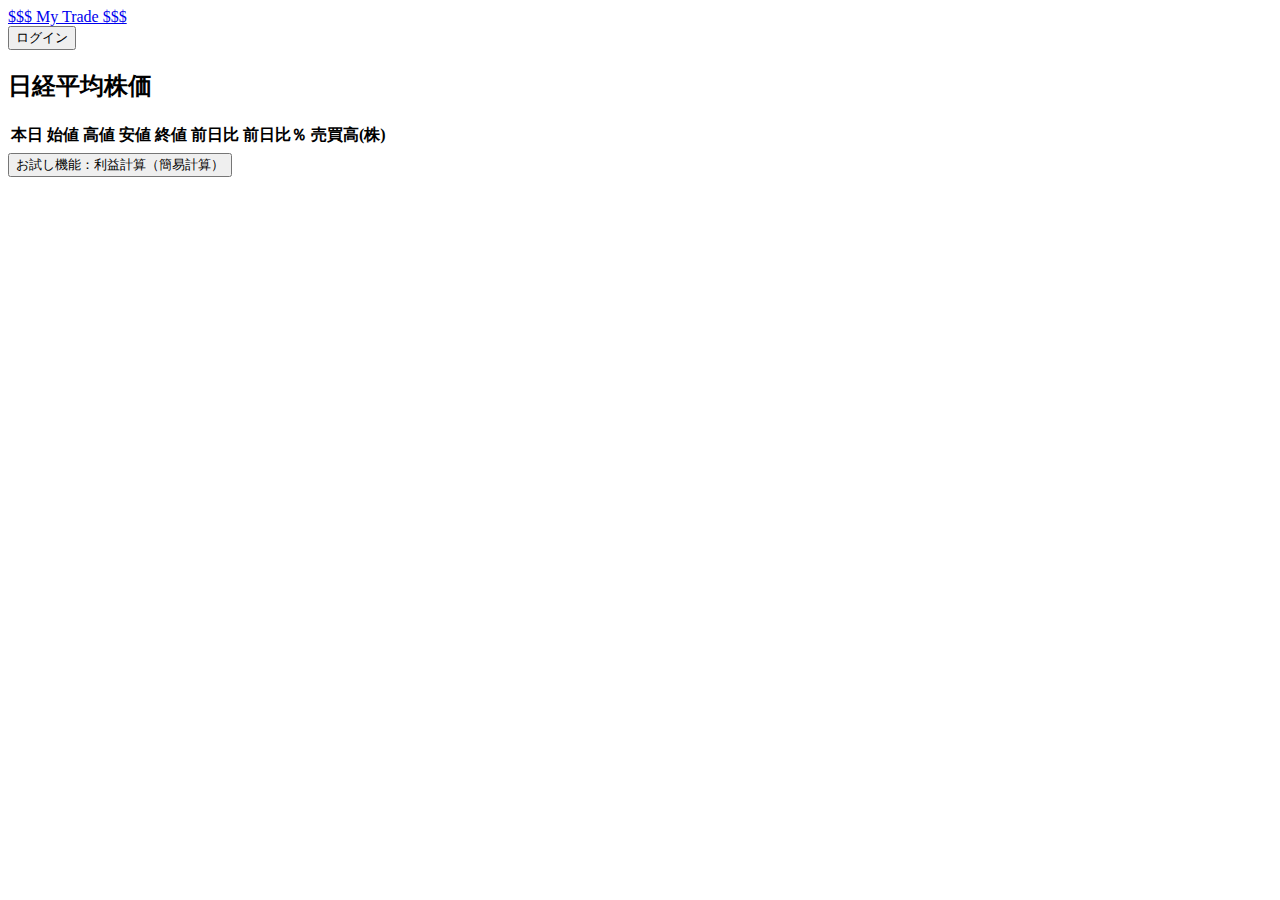
<file: src/main/resources/templates/index.html>
<!DOCTYPE html>
<html xmlns:th="http://www.thymeleaf.org" xmlns:layout="http://www.ultraq.net.ns/thymeleaf/layout">
<head>
	<meta charset="UTF-8">
		<link th:href="@{/webjars/bootstrap/4.3.1/css/bootstrap.min.css}" rel="stylesheet"></link>
		<script th:src="@{/webjars/jquery/3.4.1/jquery.min.js}"></script>
		<script th:src="@{/webjars/bootstrap/4.3.1/js/bootstrap.min.js}"></script>
		<link th:href="@{/css/home.css}" rel="stylesheet"></link>
	<title>index</title>
</head>
<body>
<!-- =====ヘッダー　（ナビゲーションバー）===== -->
	<nav class="navbar navbar-expand-md navbar-dark bg-primary">
		<div class="container-fluid">
			<div class="navbar-header">
				<a class="navbar-brand" href="#">$$$ My Trade $$$</a>
			</div>
			<form method="post" th:action="@{/login}">
				<button class="btn btn-link pull-right navbar-brand" type="submit">ログイン</button>
			</form>
		</div>
	</nav>
	
		<h2>日経平均株価</h2>
			<div class="page-header"></div>
			<table class="table table-bordered table-hover table-striped">
				<thead>
					<tr>
						<th class="table-info scope=col">本日</th>
						<th class="table-info scope=col">始値</th>
						<th class="table-info scope=col">高値</th>
						<th class="table-info scope=col">安値</th>
						<th class="table-info scope=col">終値</th>
						<th class="table-info scope=col">前日比</th>
						<th class="table-info scope=col">前日比％</th>
						<th class="table-info scope=col">売買高(株)</th>
					</tr>
				</thead>
				<tbody>
					<tr>
						<td th:text="${today}"></td>
						<td th:text="${openingQuotation}"></td>
						<td th:text="${high}"></td>
						<td th:text="${low}"></td>
						<td th:text="${closingQuotation}"></td>
						<td th:text="${dayOverDayChanges}"></td>
						<td th:text="${dayOverDayChangesPercent}"></td>
						<td th:text="${turnover}"></td>
					</tr>
				</tbody>
			</table>
		<form method="post" th:action="@{/input}">
			<button class="btn btn-link pull-right navbar-brand" type="submit">お試し機能：利益計算（簡易計算）</button>
		</form>
</body>
</html>
</file>
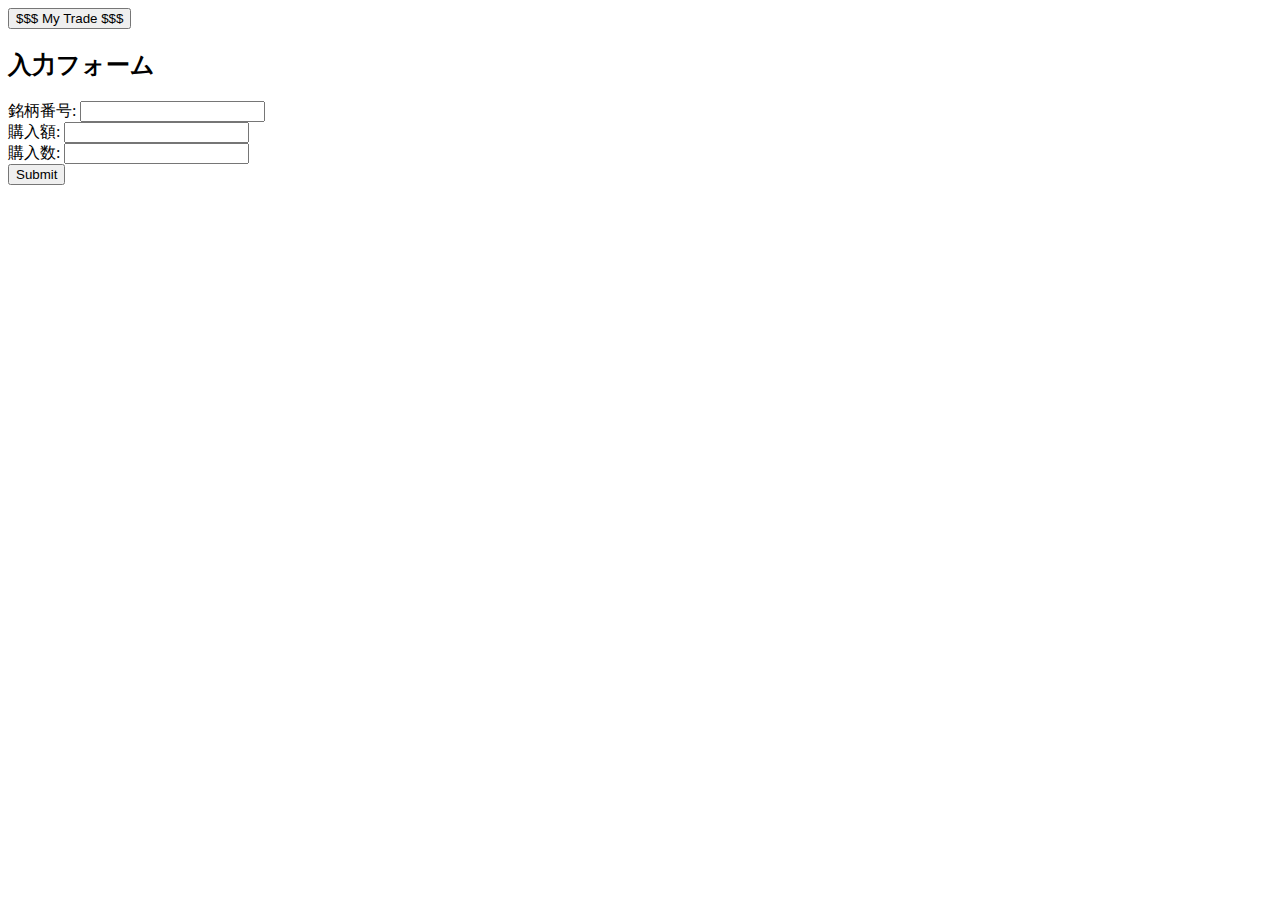
<file: src/main/resources/templates/input.html>
<!DOCTYPE html>
<html xmlns:th="http://www.thymeleaf.org" xmlns:layout="http://www.ultraq.net.ns/thymeleaf/layout">
<head>
	<meta charset="UTF-8">
		<link th:href="@{/webjars/bootstrap/4.3.1/css/bootstrap.min.css}" rel="stylesheet"></link>
		<script th:src="@{/webjars/jquery/3.4.1/jquery.min.js}"></script>
		<script th:src="@{/webjars/bootstrap/4.3.1/js/bootstrap.min.js}"></script>
		<link th:href="@{/css/home.css}" rel="stylesheet"></link>
	<title>input</title>
</head>
<body>
<!-- =====ヘッダー　（ナビゲーションバー）===== -->
	<nav class="navbar navbar-expand-md navbar-dark bg-primary">
		<div class="container-fluid">
			<form method="post" th:action="@{/index}">
				<button class="btn btn-link pull-left navbar-brand" type="submit">$$$ My Trade $$$</button>
			</form>
		</div>
	</nav>
	<h2>入力フォーム</h2>
	<form method="post" th:action="@{/output}">
		銘柄番号: <input type="text" name="x" /><br />
		    購入額: <input type="text" name="b" /><br />
		    購入数: <input type="text" name="c" /><br />
        <input type="submit" />
    </form>
</body>
</html>
</file>
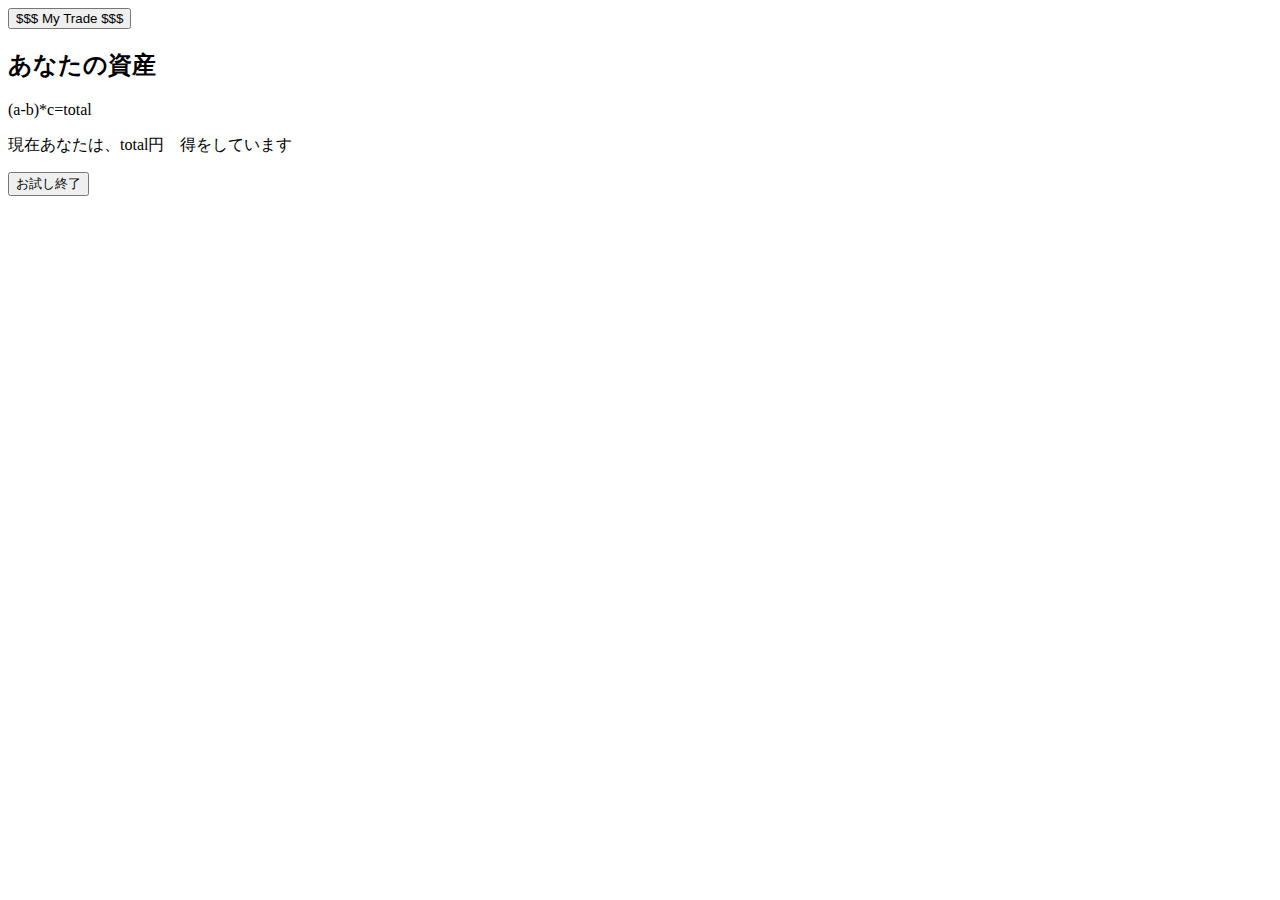
<file: src/main/resources/templates/output.html>
<!DOCTYPE html>
<html xmlns:th="http://www.thymeleaf.org" xmlns:layout="http://www.ultraq.net.ns/thymeleaf/layout">
<head>
	<meta charset="UTF-8">
		<link th:href="@{/webjars/bootstrap/4.3.1/css/bootstrap.min.css}" rel="stylesheet"></link>
		<script th:src="@{/webjars/jquery/3.4.1/jquery.min.js}"></script>
		<script th:src="@{/webjars/bootstrap/4.3.1/js/bootstrap.min.js}"></script>
		<link th:href="@{/css/home.css}" rel="stylesheet"></link>
	<title>output</title>
</head>
<body>
<!-- =====ヘッダー　（ナビゲーションバー）===== -->
	<nav class="navbar navbar-expand-md navbar-dark bg-primary">
		<div class="container-fluid">
			<form method="post" th:action="@{/index}">
				<button class="btn btn-link pull-left navbar-brand" type="submit">$$$ My Trade $$$</button>
			</form>
		</div>
	</nav>
	<h2>あなたの資産</h2>
	<p>
		(<span th:text="${a}">a</span>-<span th:text="${b}">b</span>)*<span th:text="${c}">c</span>=<span th:text="${total}">total</span>
	</p>
	<p>
		現在あなたは、<span th:text="${total}">total</span>円　得をしています
	</p>
		<form method="post" th:action="@{/index}">
			<button class="btn btn-link  navbar-brand" type="submit">お試し終了</button>
		</form>
</body>
</html>
</file>
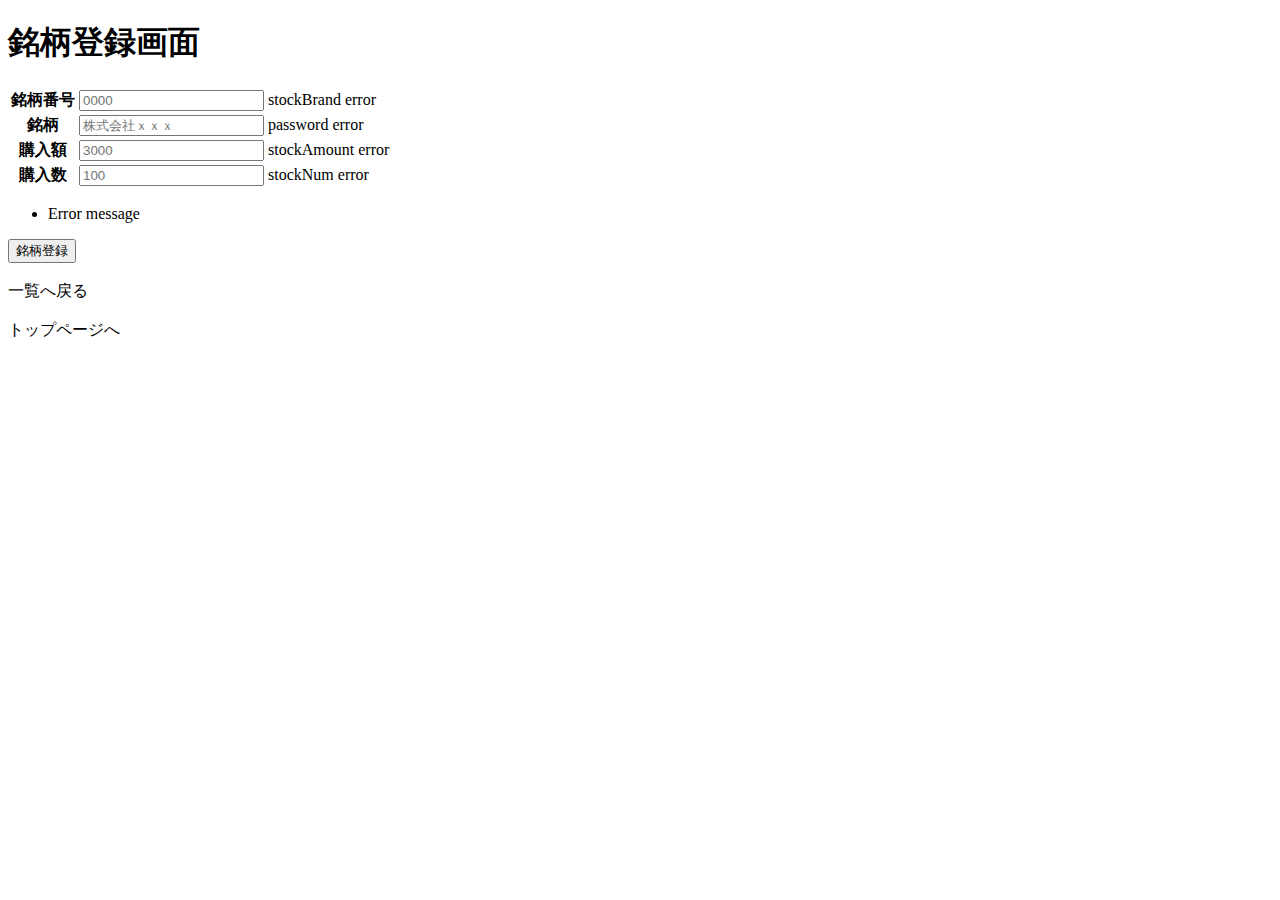
<file: src/main/resources/templates/assets/registration.html>
<!DOCTYPE html>
<html xmlns:th="http://www.thymeleaf.org">
	<head>
		<meta charset="UTF-8"></meta>
		<link th:href="@{/webjars/bootstrap/4.3.1/css/bootstrap.min.css}" rel="stylesheet"></link>
		<script th:src="@{/webjars/jquery/3.4.1/jquery.min.js}"></script>
		<script th:src="@{/webjars/bootstrap/4.3.1/js/bootstrap.min.js}"></script>
		<title>registration</title>
	</head>
	<body>
		<div class="col-sm-5">
			<div class="pstockPl-header">
				<h1>銘柄登録画面</h1>
			</div>
				<form method="post" th:action="@{/registration}" th:object="${registrationForm}">
					<table class="table table-bordered table-hover">
						<tr>
							<th class="active col-sm3">銘柄番号</th>
							<td>
								<div class="form-group" th:classappend="${#fields.hasErrors('stockBrand')}?'has-error'">
									<input type="text" class="form-control" th:field="*{stockBrand}" placeholder="0000" />
										<span class="text-danger" th:if="${#fields.hasErrors('stockBrand')}" th:errors="*{stockBrand}">stockBrand error</span>
								</div>
							</td>
						</tr>
						<tr>
							<th class="active">銘柄</th>
							<td>
								<div class="form-group" th:classappend="${#fields.hasErrors('stockName')}?'has-error'">
									<input type="text" class="form-control" th:field="*{stockName}" placeholder="株式会社ｘｘｘ" />
										<span class="text-danger" th:if="${#fields.hasErrors('stockName')}" th:errors="*{stockName}">password error</span>
								</div>
							</td>
						</tr>
						<tr>
							<th class="active">購入額</th>
							<td>
								<div class="form-group" th:classappend="${#fields.hasErrors('stockAmount')}?'has-error'">
									<input type="text" class="form-control" th:field="*{stockAmount}" placeholder="3000" />
										<span class="text-danger" th:if="${#fields.hasErrors('stockAmount')}" th:errors="*{stockAmount}">stockAmount error</span>
								</div>
							</td>
						</tr>
						<tr>
							<th class="active">購入数</th>
							<td>
								<div class="form-group" th:classappend="${#fields.hasErrors('stockNum')}?'has-error'">
									<input type="text" class="form-control" th:field="*{stockNum}" placeholder="100" />
										<span class="text-danger" th:if="${#fields.hasErrors('stockNum')}" th:errors="*{stockNum}">stockNum error</span>
								</div>
							</td>
						</tr>
					</table>
						<!-- エラーメッセージの一覧表示 -->
						<ul>
							<li th:each="error:${#fields.detailedErrors()}">
								<span th:text="${error.message}">Error message</span>
							</li>
						</ul>
						<!-- 登録ボタン -->
						<button class="btn btn-primary" type="submit">銘柄登録</button>
				</form>
				<br />
				<a th:href="@{'/stockList'}">一覧へ戻る</a>
				<br />
				<br />
				<a th:href="@{'/index'}">トップページへ</a>
		</div>
	</body>
</html>
</file>
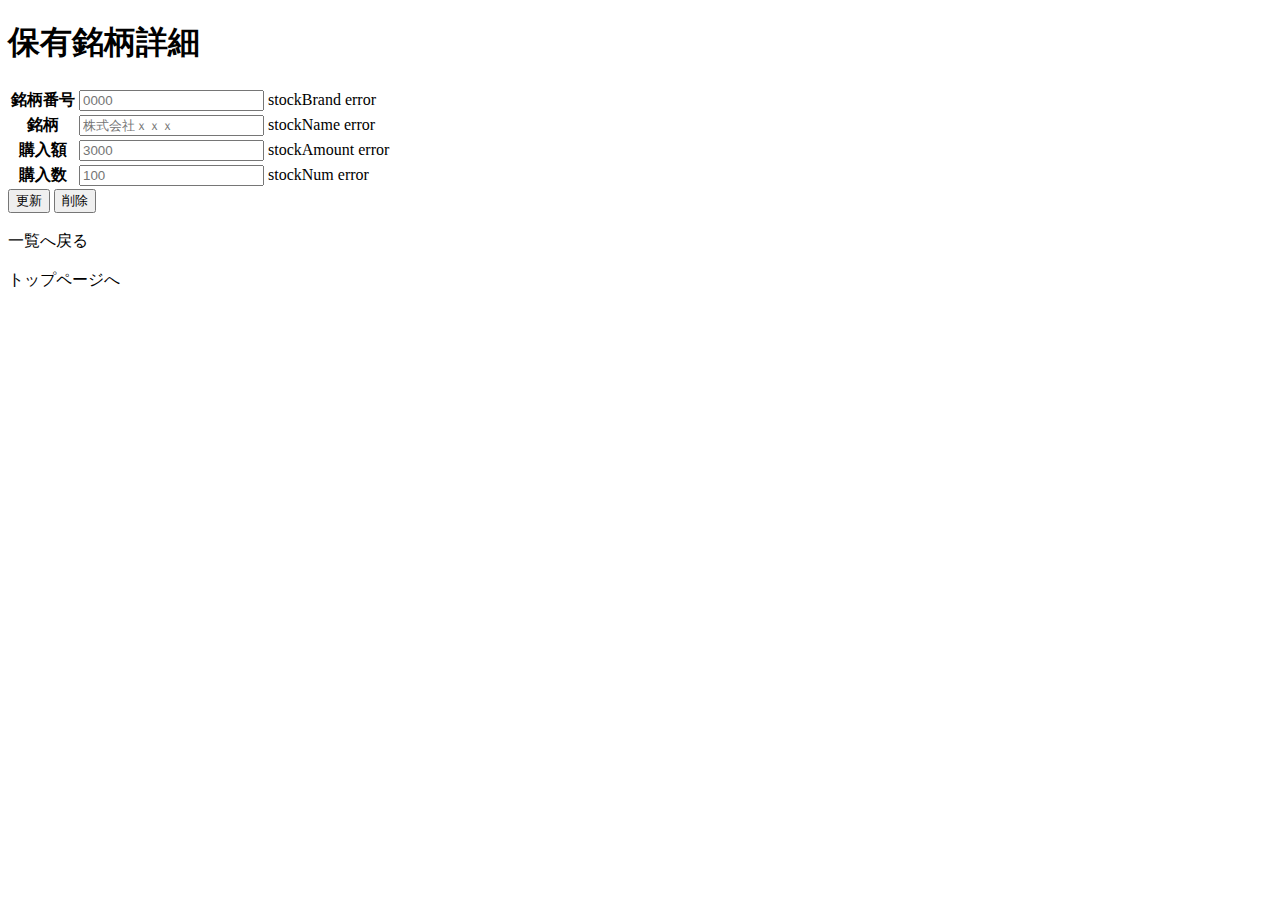
<file: src/main/resources/templates/assets/stockDetail.html>
<!DOCTYPE html>
<html xmlns:th="http://www.thymeleaf.org" xmlns:layout="http://www.ultraq.net.ns/thymeleaf/layout">
	<head>
		<meta charset="UTF-8">
	</head>
	<body>
		<div th:fragment="stockDetail_contents">
			<div class="row">
				<div class="col-sm-5">
					<div class="pstockPl-header">
						<h1>保有銘柄詳細</h1>
					</div>
						<form method="post" th:action="@{/stockDetail}" th:object="${registrationForm}">
							<table class="table table-bordered table-hover">
								<tr>
									<th class="active scope=col-md-2">銘柄番号</th>
									<td class="scope=col-md-3">
										<div class="form-group" th:classappend="${#fields.hasErrors('stockBrand')} ? 'has-error'">
											<input type="text" class="form-control" th:field="*{stockBrand}" readonly="readonly" placeholder="0000" />
											<span class="text-danger" th:if="${#fields.hasErrors('stockBrand')}" th:errors="*{stockBrand}">stockBrand error</span>
										</div>
									</td>
								</tr>
								<tr>
									<th class="active">銘柄</th>
									<td>
										<div class="form-group" th:classappend="${#fields.hasErrors('stockName')} ? 'has-error'">
											<input type="text" class="form-control" th:field="*{stockName}" placeholder="株式会社ｘｘｘ"/>
											<span class="text-danger" th:if="${#fields.hasErrors('stockName')}" th:errors="*{stockName}">stockName error</span>
										</div> 
									</td>
								</tr>
								<tr>
									<th class="active">購入額</th>
									<td>
										<div class="form-group" th:classappend="${#fields.hasErrors('stockAmount')} ? 'has-error'">
											<input type="text" class="form-control" th:field="*{stockAmount}" placeholder="3000"　/>
											<span class="text-danger" th:if="${#fields.hasErrors('stockAmount')}" th:errors="*{stockAmount}">stockAmount error</span>
										</div>
									</td>
								</tr>
								<tr>
									<th class="active">購入数</th>
									<td>
										<div class="form-group" th:classappend="${#fields.hasErrors('stockNum')} ? 'has-error'">
											<input type="text" class="form-control"  th:field="*{stockNum}" placeholder="100" />
											<span class="text-danger" th:if="${#fields.hasErrors('stockNum')}" th:errors="*{stockNum}">stockNum error</span>
										</div>
									</td>
								</tr>
							</table>
								<button class="btn btn-primary btn-lg pull-right" type="submit" name="update">更新</button>
								<button class="btn btn-danger btn-lg " type="submit" name="delete">削除</button>
						</form>
						<br />
						<a th:href="@{'/stockList'}">一覧へ戻る</a>
						<br />
						<br />
						<a th:href="@{'/index'}">トップページへ</a>
				</div>
			</div>
		</div>
	</body>
</html>
</file>
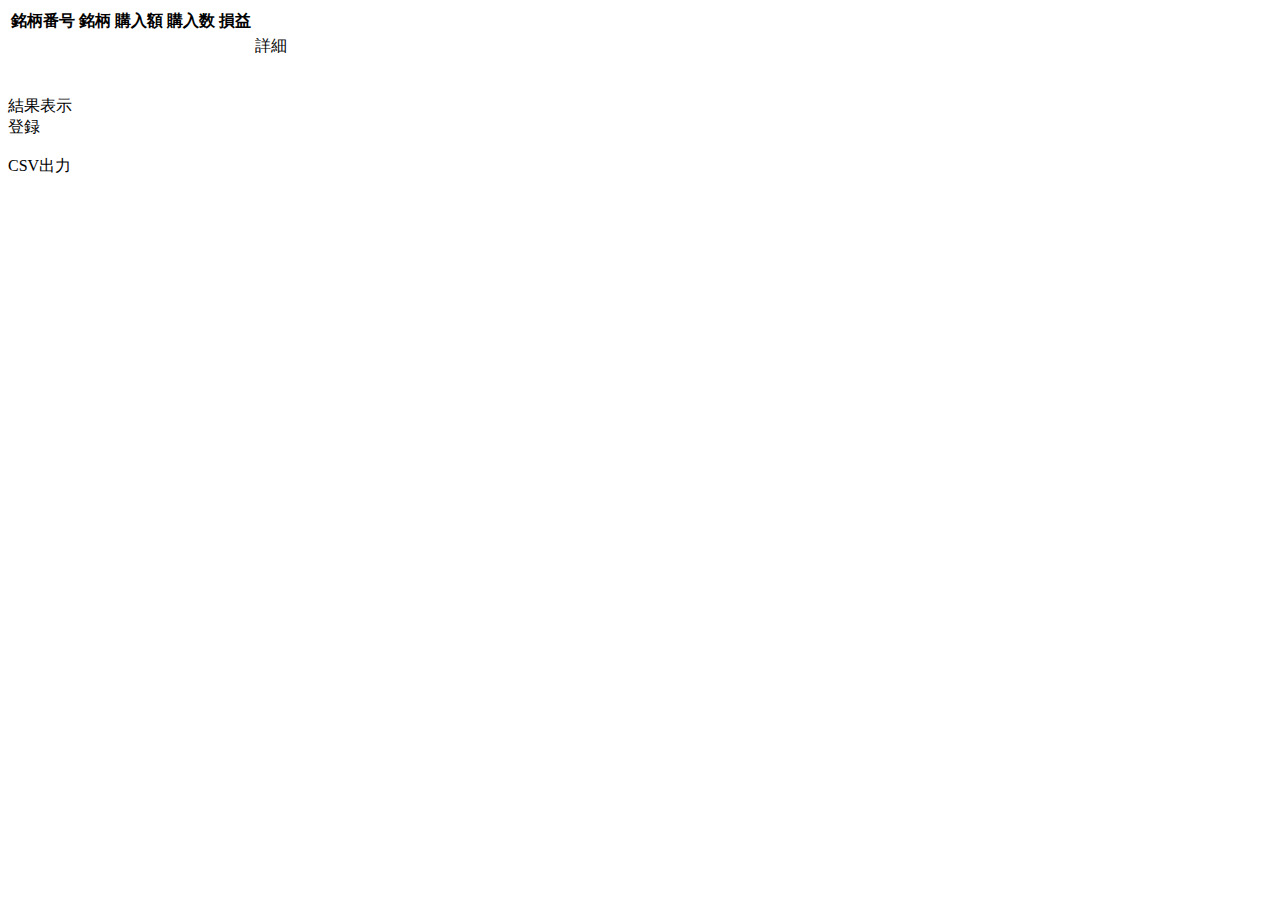
<file: src/main/resources/templates/assets/stockList.html>
<!DOCTYPE html>
<html xmlns:th="http://www.thymeleaf.org" xmlns:layout="http://www.ultraq.net.ns/thymeleaf/layout">
	<head>
		<meta charset="UTF-8">
		<title>保有銘柄一覧</title>
	</head>
	<body>
		<div th:fragment="stockList_contents">
			<div class="page-header">
			</div>
			<table class="table table-bordered table-hover table-striped">
				<tr>
					<th class="table-info scope=col">銘柄番号</th>
					<th class="table-info scope=col">銘柄</th>
					<th class="table-info scope=col">購入額</th>
					<th class="table-info scope=col">購入数</th>
					<th class="table-info scope=col">損益</th>
					<th class="table-info scope=col"></th>
				</tr>
				<tr th:each="stock:${stockList}">
					<td th:text="${stock.stockBrand}"></td>
					<td th:text="${stock.stockName}"></td>
					<td th:text="${stock.stockAmount}"></td>
					<td th:text="${stock.stockNum}"></td>
					<td th:text="${stock.stockPl}"></td>
					<td>
						<a class="btn btn-primary" th:href="@{'/stockDetail/'+${stock.stockBrand}}">詳細</a>
					</td>
				</tr>
			</table>
			<label th:text="'登録合計:' + ${stockListCount} + '件'"></label><br />
			<label th:text="'損益合計:' + ${stockPlCount} + '円'"></label><br />
			<label class="text-info" th:text="${result}">結果表示</label><br />
				<a class="btn btn-primary" th:href="@{'/registration'}">登録</a><br /><br />
				<a class="btn btn-primary" th:href="@{'/stockList/csv'}">CSV出力</a>
		</div>
	</body>
</html>
</file>
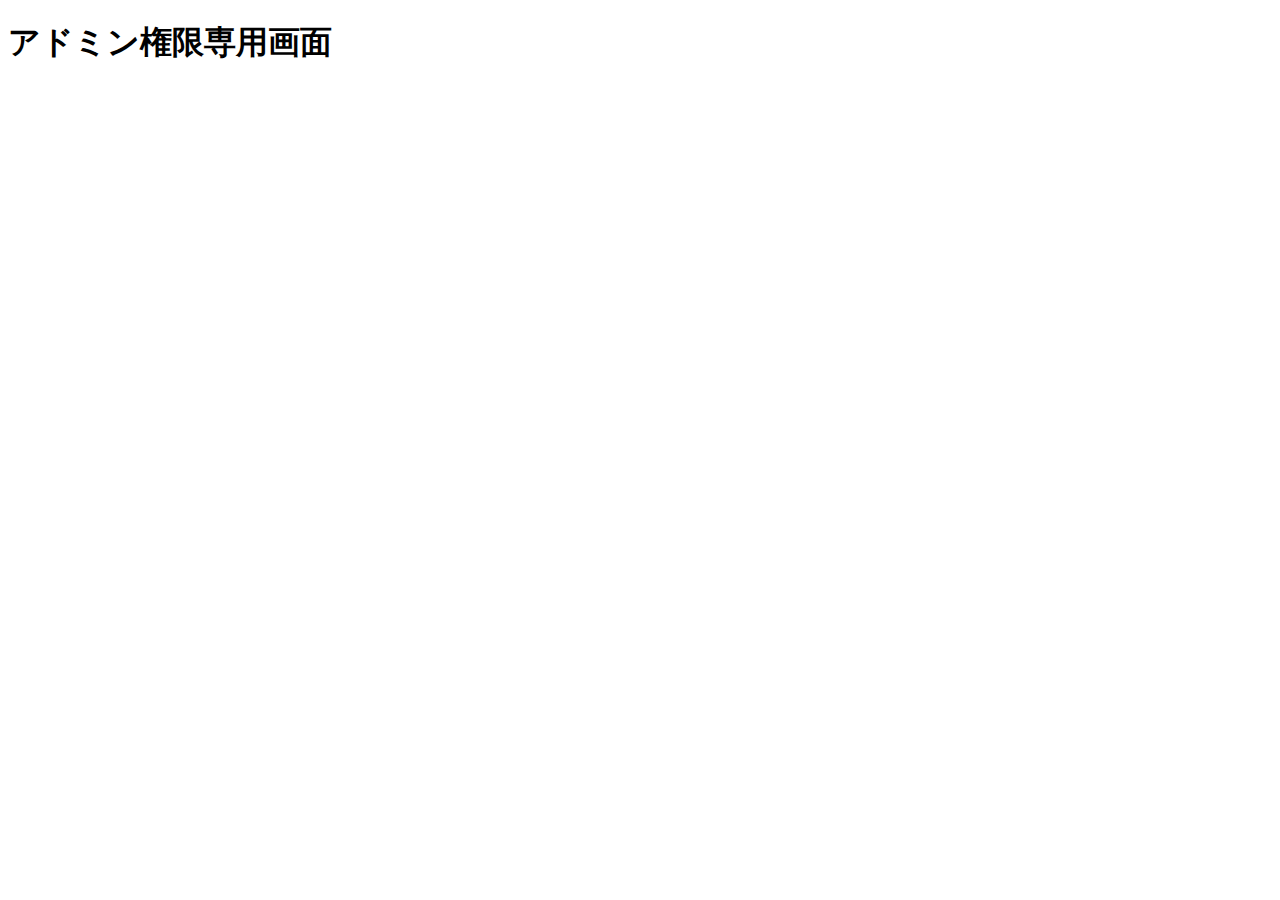
<file: src/main/resources/templates/login/admin.html>
<!DOCTYPE html>
<html xmlns:th="http://www.thymeleaf.org" xmlns:layout="http://www.ultraq.net.nz/thymeleaf/layout">
<head>
	<meta charset="UTF-8">
	<title>アドミン画面</title>
</head>
<body>
	<div th:fragment="admin_contents">
		<div class="page-header">
			<h1>アドミン権限専用画面</h1>
		</div>
	</div>
</body>
</html>
</file>
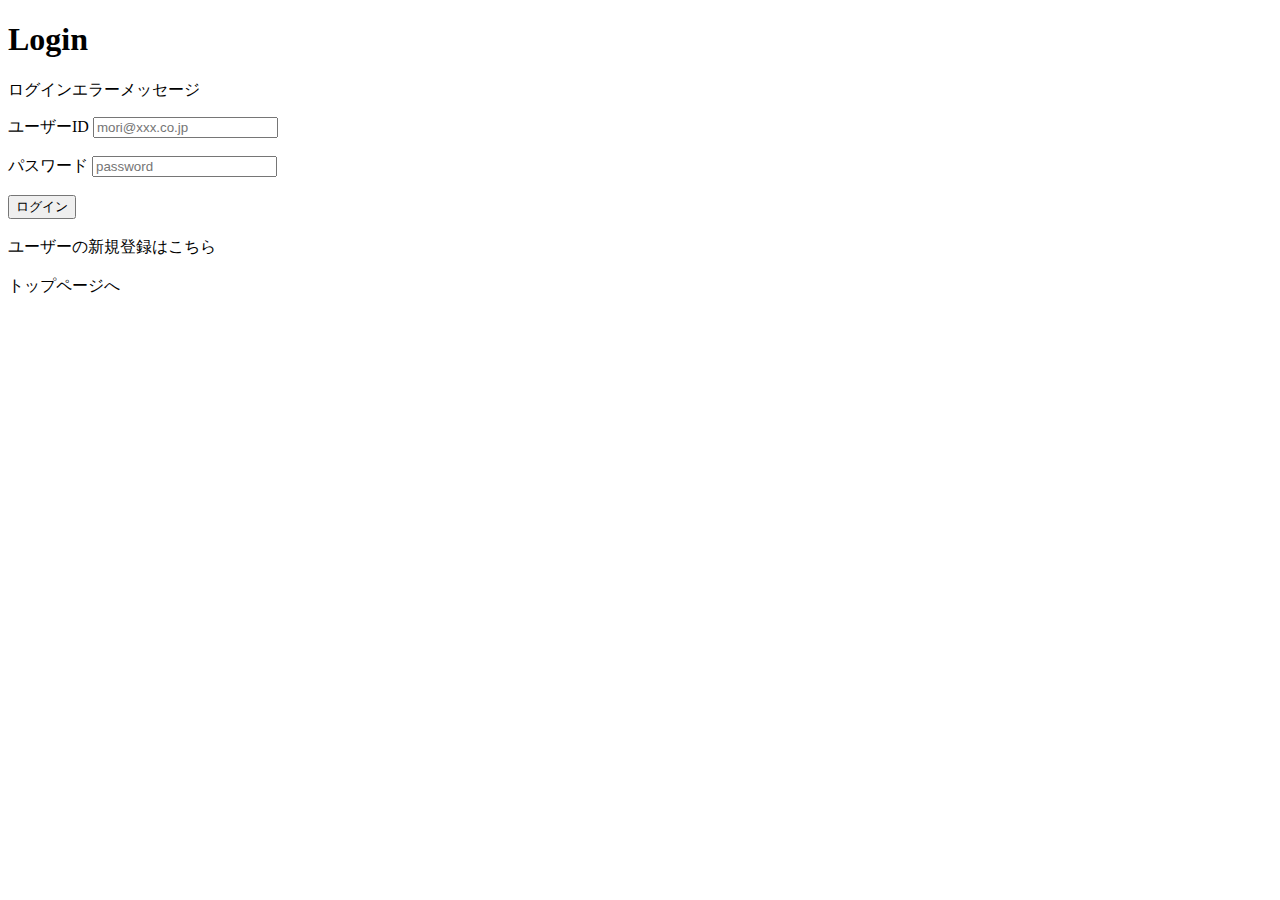
<file: src/main/resources/templates/login/login.html>
<!DOCTYPE html>
<html xmlns:th="http://www.thymeleaf.org">
	<head>
		<meta charset="UTF-8"></meta>
		<link th:href="@{/webjars/bootstrap/4.3.1/css/bootstrap.min.css}" rel="stylesheet"></link>
		<script th:src="@{/webjars/jquery/3.4.1/jquery.min.js}"></script>
		<script th:src="@{/webjars/bootstrap/4.3.1/js/bootstrap.min.js}"></script>
		<title>Login</title>
	</head>
	<body class="text-center">
		<h1>Login</h1>
			<form method="post" action="/login">
				<!-- エラーメッセージ -->
				<p th:if="${session['SPRING_SECURITY_LAST_EXCEPTION']} != null" th:text="${session['SPRING_SECURITY_LAST_EXCEPTION'].message}" class="text-danger">ログインエラーメッセージ</p>
				
				<label>ユーザーID</label>
					<input type="text" name="userId" placeholder="mori@xxx.co.jp" /><br />
					<br />
				<label>パスワード</label>
					<input type="password" name="password" placeholder="password" /><br />
					<br />
						<!-- CSRF対策用トークン -->
						<input type="hidden" th:name="${_csrf.parameterName}" th:value="${_csrf.token}" />
				<button class="btn btn-primary" type="submit">ログイン</button>
			</form>
			<br />
			<a th:href="@{'/signup'}">ユーザーの新規登録はこちら</a><br /><br />
			<a th:href="@{'/index'}">トップページへ</a>
	</body>
</html>
</file>
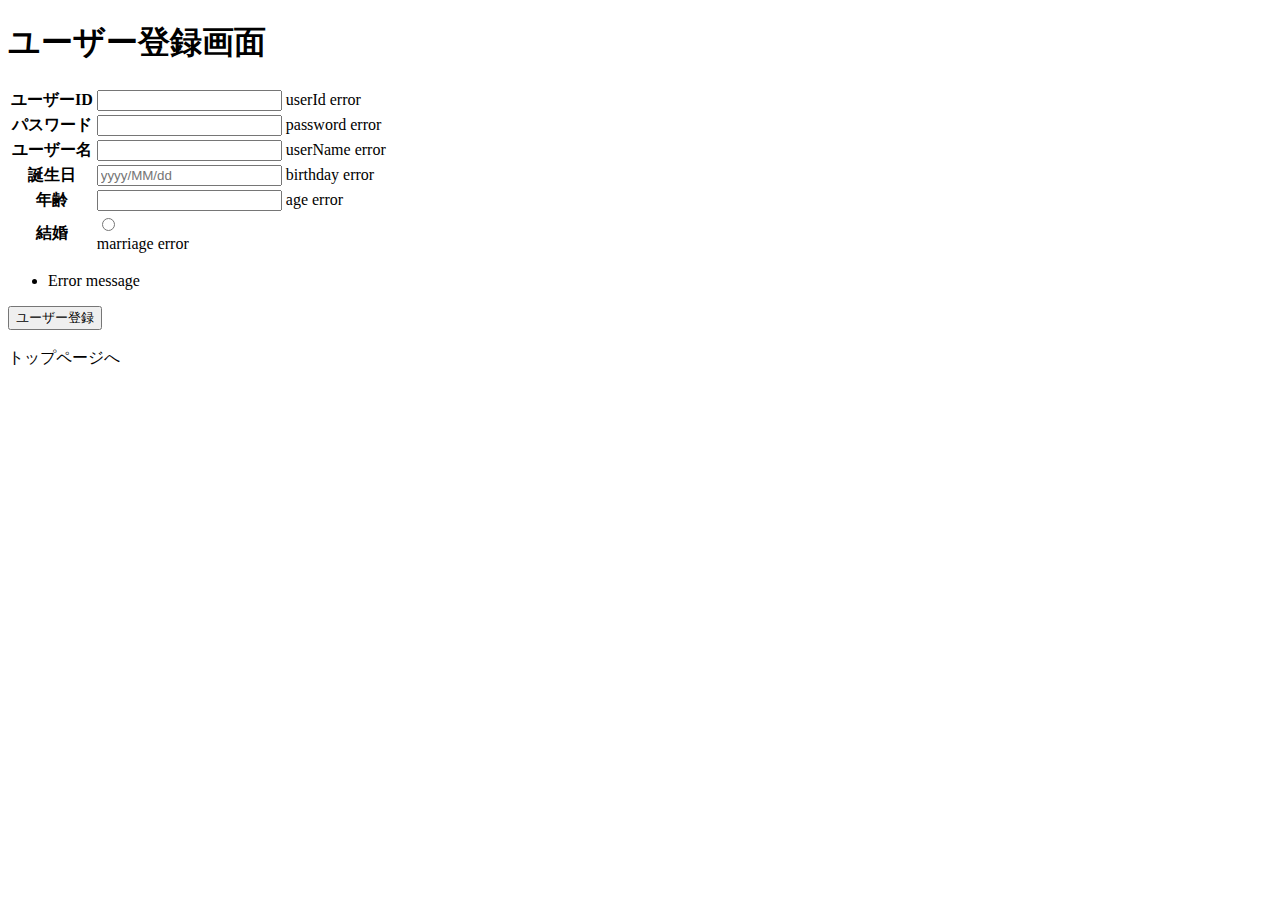
<file: src/main/resources/templates/login/signup.html>
<!DOCTYPE html>
<html xmlns:th="http://www.thymeleaf.org">
	<head>
		<meta charset="UTF-8"></meta>
		<link th:href="@{/webjars/bootstrap/4.3.1/css/bootstrap.min.css}" rel="stylesheet"></link>
		<script th:src="@{/webjars/jquery/3.4.1/jquery.min.js}"></script>
		<script th:src="@{/webjars/bootstrap/4.3.1/js/bootstrap.min.js}"></script>
		<title>SignUp</title>
	</head>
	<body>
		<div class="col-sm-5">
			<div class="page-header">
				<h1>ユーザー登録画面</h1>
			</div>
				<form method="post" th:action="@{/signup}" th:object="${signupForm}">
					<table class="table table-bordered table-hover">
						<!-- ユーザーIDの入力エリア -->
						<tr>
							<th class="active col-sm3">ユーザーID</th>
							<td>
								<div class="form-group" th:classappend="${#fields.hasErrors('userId')}?'has-error'">
									<input type="text" class="form-control" th:field="*{userId}" />
										<span class="text-danger" th:if="${#fields.hasErrors('userId')}" th:errors="*{userId}">userId error</span>
								</div>
							</td>
						</tr>
						<!-- パスワードの入力エリア -->
						<tr>
							<th class="active">パスワード</th>
							<td>
								<div class="form-group" th:classappend="${#fields.hasErrors('password')}?'has-error'">
									<input type="text" class="form-control" th:field="*{password}" />
										<span class="text-danger" th:if="${#fields.hasErrors('password')}" th:errors="*{password}">password error</span>
								</div>
							</td>
						</tr>
						<!-- ユーザー名の入力エリア -->
						<tr>
							<th class="active">ユーザー名</th>
							<td>
								<div class="form-group" th:classappend="${#fields.hasErrors('userName')}?'has-error'">
									<input type="text" class="form-control" th:field="*{userName}" />
										<span class="text-danger" th:if="${#fields.hasErrors('userName')}" th:errors="*{userName}">userName error</span>
								</div>
							</td>
						</tr>
						<!-- 誕生日の入力エリア -->
						<tr>
							<th class="active">誕生日</th>
							<td>
								<div class="form-group" th:classappend="${#fields.hasErrors('birthday')}?'has-error'">
									<input type="text" class="form-control" placeholder="yyyy/MM/dd" th:fierd="*{birthday}" id="birthday" name="birthday"/>
										<span class="text-danger" th:if="${#fields.hasErrors('birthday')}" th:errors="*{birthday}">birthday error</span>
								</div>
							</td>
						</tr>
						<!-- 年齢の入力エリア -->
						<tr>
							<th class="active">年齢</th>
							<td>
								<div class="form-group" th:classappend="${#fields.hasErrors('age')}?'has-error'">
									<input type="text" class="form-control" th:field="*{age}" />
										<span class="text-danger" th:if="${#fields.hasErrors('age')}" th:errors="*{age}">age error</span>
								</div>
							</td>
						</tr>
						<!-- 結婚ステータスの入力エリア -->
						<tr>
							<th class="active">結婚</th>
							<td>
								<div class="form-group">
									<!-- ラジオボタンの実装 -->
									<div th:each="item:${radioMarriage}">
										<input type="radio" name="radioMarriage" th:text="${item.key}" th:value="${item.value}" th:field="*{marriage}" />
									</div>
										<span class="text-danger" th:if="${#fields.hasErrors('marriage')}" th:errors="*{marriage}">marriage error</span>
								</div>
							</td>
						</tr>
					</table>
						<!-- エラーメッセージの一覧表示 -->
						<ul>
							<li th:each="error:${#fields.detailedErrors()}">
								<span th:text="${error.message}">Error message</span>
							</li>
						</ul>
						<!-- ユーザー登録ボタン -->
						<button class="btn btn-primary" type="submit">ユーザー登録</button>
				</form>
				<br />
				<a th:href="@{'/index'}">トップページへ</a>
		</div>
	</body>
</html>
</file>
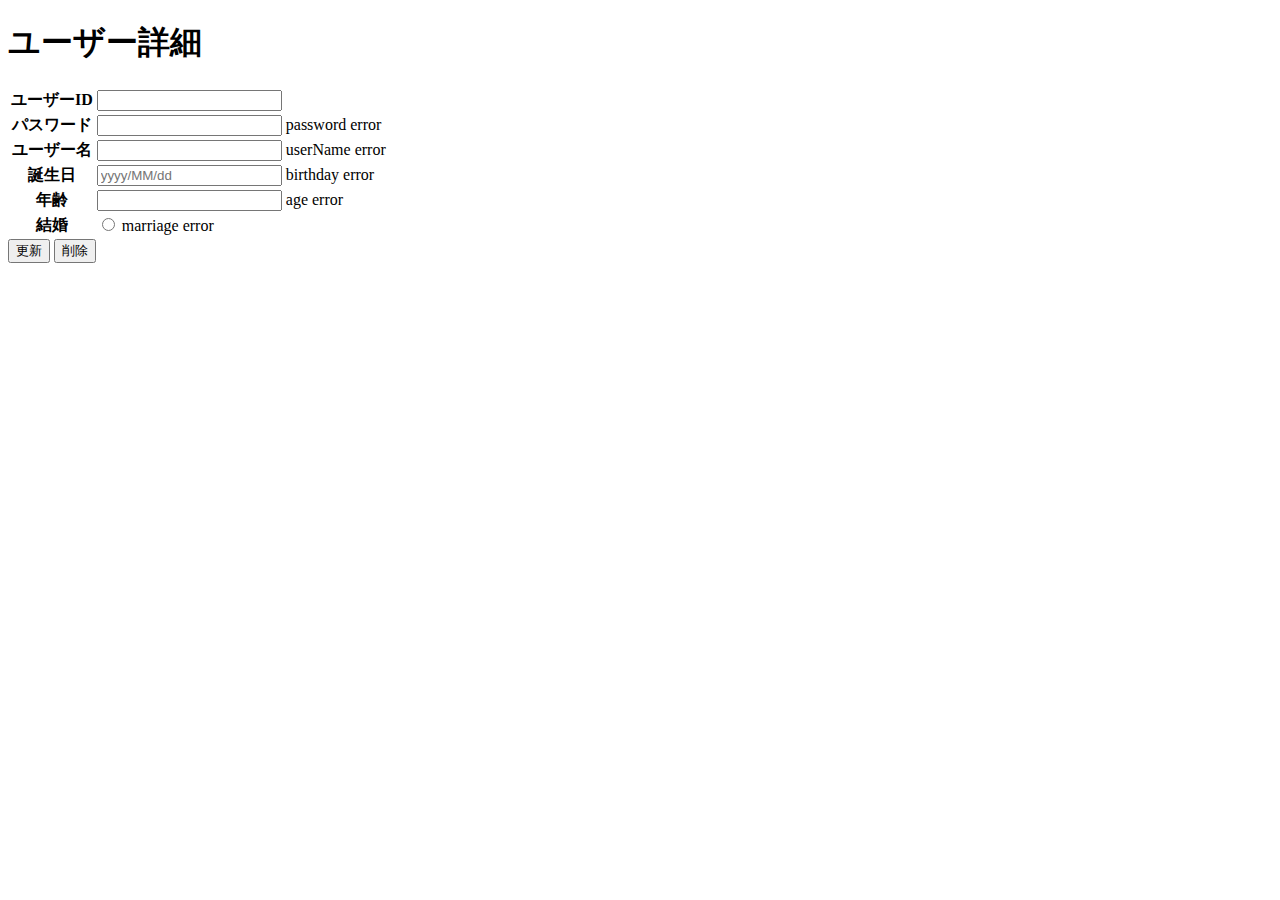
<file: src/main/resources/templates/login/userDetail.html>
<!DOCTYPE html>
<html xmlns:th="http://www.thymeleaf.org" xmlns:layout="http://www.ultraq.net.ns/thymeleaf/layout">
	<head>
		<meta charset="UTF-8">
	</head>
	<body>
		<div th:fragment="userDetail_contents">
			<div class="row">
				<div class="col-sm-5">
					<div class="page-header">
						<h1>ユーザー詳細</h1>
					</div>
						<form method="post" th:action="@{/userDetail}" th:object="${signupForm}">
							<table class="table table-bordered table-hover">
								<tr>
									<th class="active scope=col-md-2">ユーザーID</th>
									<td class="scope=col-md-3">
										<div class="form-group">
											<input type="text" class="form-control" th:field="*{userId}" readonly="readonly" />
										</div>
									</td>
								</tr>
								<tr>
									<th class="active">パスワード</th>
									<td>
										<div class="form-group" th:classappend="${#fields.hasErrors('password')} ? 'has-error'">
											<input type="text" class="form-control" th:field="*{password}" />
											<span class="text-danger" th:if="${#fields.hasErrors('password')}" th:errors="*{password}">password error</span>
										</div> 
									</td>
								</tr>
								<tr>
									<th class="active">ユーザー名</th>
									<td>
										<div class="form-group" th:classappend="${#fields.hasErrors('userName')} ? 'has-error'">
											<input type="text" class="form-control" th:field="*{userName}" />
											<span class="text-danger" th:if="${#fields.hasErrors('userName')}" th:errors="*{userName}">userName error</span>
										</div>
									</td>
								</tr>
								<tr>
									<th class="active">誕生日</th>
									<td>
										<div class="form-group" th:classappend="${#fields.hasErrors('birthday')} ? 'has-error'">
											<input type="text" class="form-control" placeholder="yyyy/MM/dd" th:field="*{birthday}" />
											<span class="text-danger" th:if="${#fields.hasErrors('birthday')}" th:errors="*{birthday}">birthday error</span>
										</div>
									</td>
								</tr>
								<tr>
									<th class="active">年齢</th>
									<td>
										<div class="form-group" th:classappend="${#fields.hasErrors('age')} ? 'has-error'">
											<input type="text" class="form-control" th:field="*{age}" />
											<span class="text-danger" th:if="${#fields.hasErrors('age')}" th:errors="*{age}">age error</span>
										</div>
									</td>
								</tr>
								<tr>
									<th class="active">結婚</th>
									<td>
										<div class="form-group">
											<div th:each="item:${radioMarriage}">
												<input type="radio" name="radioMarriage" th:value="${item.value}" th:text="${item.key}" th:field="*{marriage}" />
												<span class="text-danger" th:if="${#fields.hasErrors('marriage')}" th:errors="*{marriage}">marriage error</span>
											</div>
										</div>
									</td>
								</tr>
							</table>
								<button class="btn btn-primary btn-lg pull-right" type="submit" name="update">更新</button>
								<button class="btn btn-danger btn-lg " type="submit" name="delete">削除</button>
						</form>
				</div>
			</div>
		</div>
	</body>
</html>
</file>
